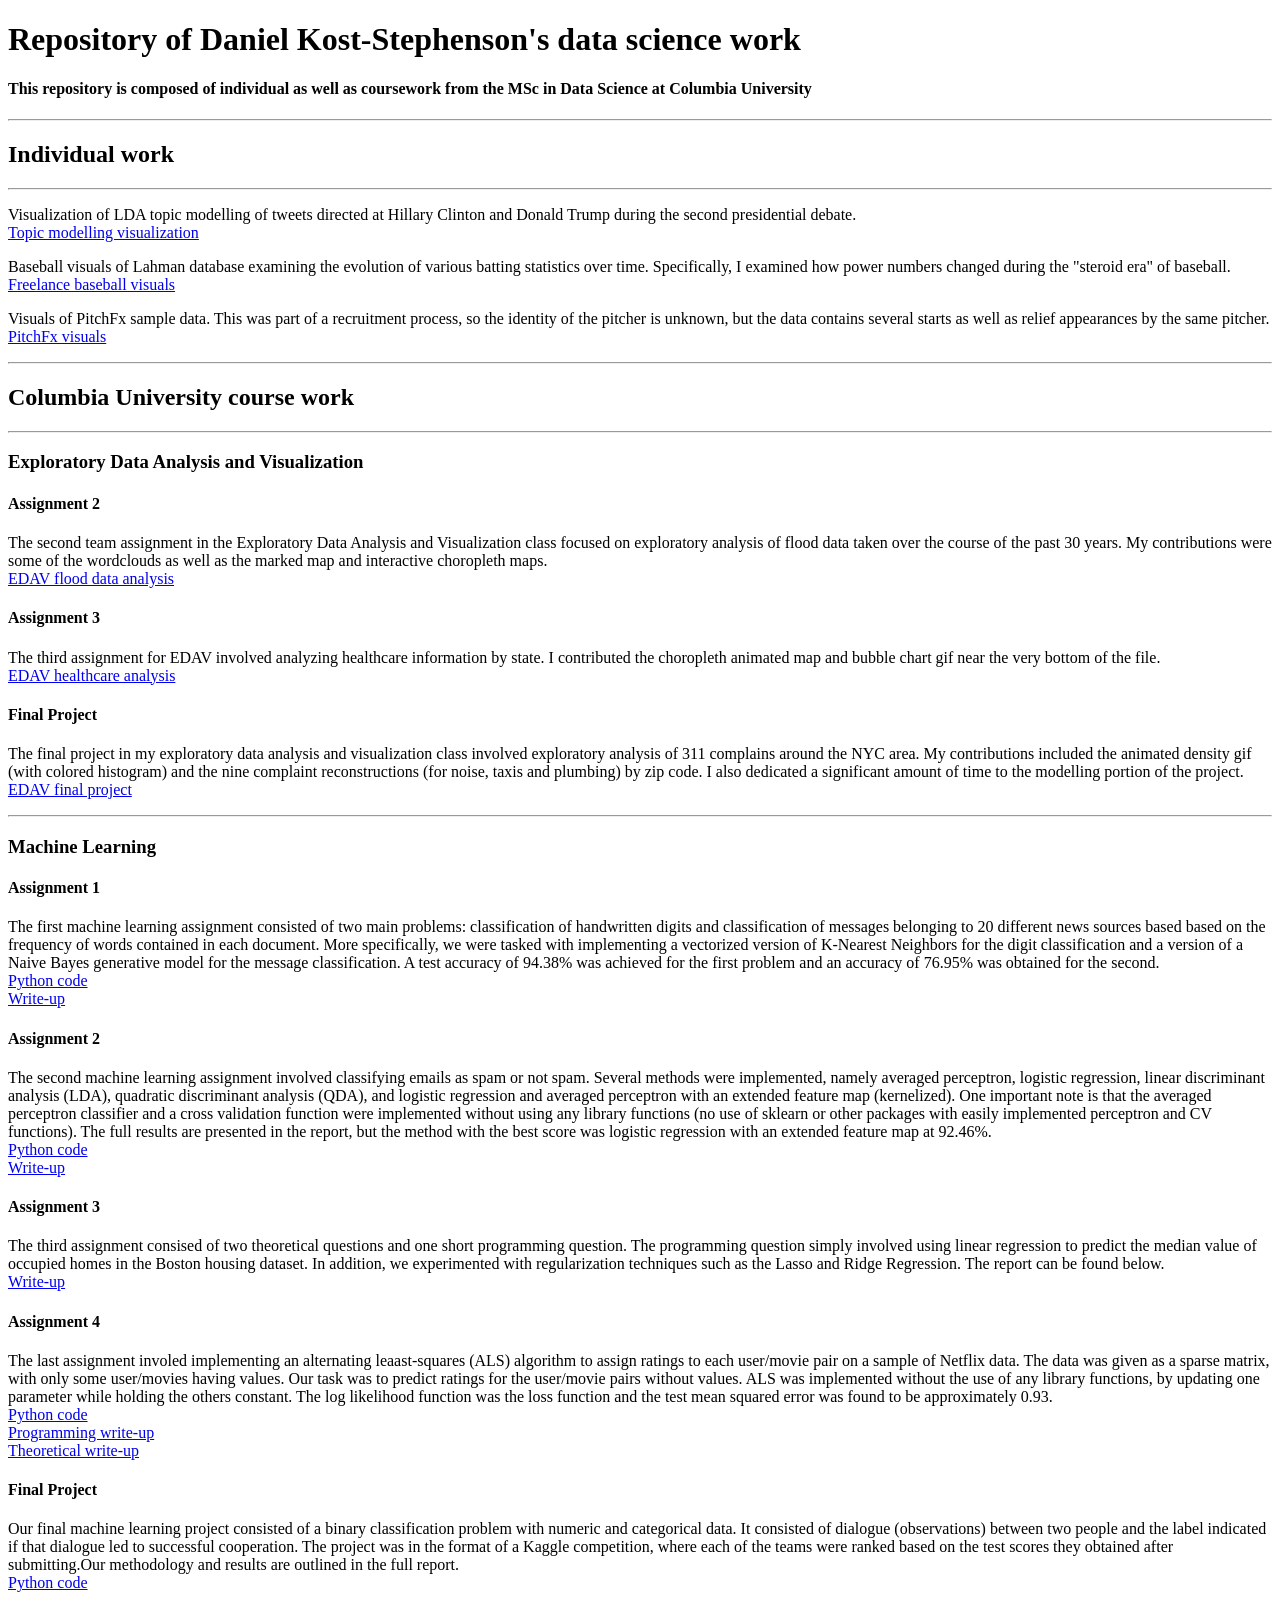
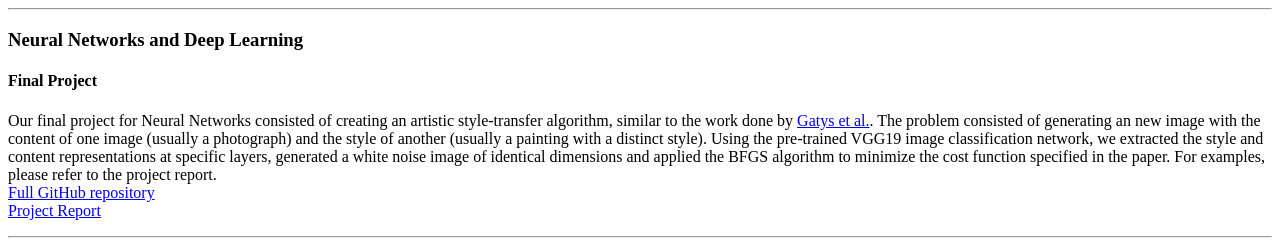
<file: index.html>
<!DOCTYPE html>
<html>
<body style="font-family:verdana;">

<h1>Repository of Daniel Kost-Stephenson's data science work</h1>
<h4>This repository is composed of individual as well as coursework from the MSc in Data Science at Columbia University</h4>
<hr>
<h2>Individual work</h2>
<hr>
<p>Visualization of LDA topic modelling of tweets directed at Hillary Clinton and Donald Trump during the second presidential debate.</br>
<A HREF="Topic_modelling.html">Topic modelling visualization</A></p>

<p>Baseball visuals of Lahman database examining the evolution of various batting statistics over time. Specifically, I examined how power numbers changed during the "steroid era" of baseball.</br>
<A HREF="Baseball_visuals.html">Freelance baseball visuals</A></p>

<p>Visuals of PitchFx sample data. This was part of a recruitment process, so the identity of the pitcher is unknown, but the data contains several starts as well as relief appearances by the same pitcher.</br>
<A HREF="PitchFxAngels.html">PitchFx visuals</A></p>

<hr>
<h2>Columbia University course work</h2>
<hr>

<h3>Exploratory Data Analysis and Visualization</h3>

<h4>Assignment 2</h4>
<p>The second team assignment in the Exploratory Data Analysis and Visualization class focused on exploratory analysis of flood data taken over the course of the past 30 years. My contributions were some of the wordclouds as well as the marked map and interactive choropleth maps.</br>
<A HREF="EDAV2/Project2_No_Sunshine.html">EDAV flood data analysis</A></p>

<h4>Assignment 3</h4>
<p>The third assignment for EDAV involved analyzing healthcare information by state. I contributed the choropleth animated map and bubble chart gif near the very bottom of the file.</br>
<A HREF="EDAV3/SixPack.html">EDAV healthcare analysis</A></p>

<h4>Final Project</h4>
<p>The final project in my exploratory data analysis and visualization class involved exploratory analysis of 311 complains around the NYC area. My contributions included the animated density gif (with colored histogram) and the nine complaint reconstructions (for noise, taxis and plumbing) by zip code. I also dedicated a significant amount of time to the modelling portion of the project.</br>
<A HREF="EDAV_finalproject/exploratoryData.html">EDAV final project</A></p>
<hr>
<h3>Machine Learning</h3>

<h4>Assignment 1</h4>
<p>The first machine learning assignment consisted of two main problems: classification of handwritten digits and classification of messages belonging to 20 different news sources based based on the frequency of words contained in each document. More specifically, we were tasked with implementing a vectorized version of K-Nearest Neighbors for the digit classification and a version of a Naive Bayes generative model for the message classification. A test accuracy of 94.38% was achieved for the first problem and an accuracy of 76.95% was obtained for the second.</br>
<A HREF="dpk2124_HW1/ML_assignment1_Final.py">Python code</A></br>
<A HREF="dpk2124_HW1/Assignment 1 write up.pdf">Write-up</A></p>

<h4>Assignment 2</h4>
<p>The second machine learning assignment involved classifying emails as spam or not spam. Several methods were implemented, namely averaged perceptron, logistic regression, linear discriminant analysis (LDA), quadratic discriminant analysis (QDA), and logistic regression and averaged perceptron with an extended feature map (kernelized). One important note is that the averaged perceptron classifier and a cross validation function were implemented without using any library functions (no use of sklearn or other packages with easily implemented perceptron and CV functions). The full results are presented in the report, but the method with the best score was logistic regression with an extended feature map at 92.46%.</br>
<A HREF="dpk2124_HW2/ML_assignment2_Final.py">Python code</A></br>
<A HREF="dpk2124_HW2/Assignment 2 write up.pdf">Write-up</A></p>

<h4>Assignment 3</h4>
The third assignment consised of two theoretical questions and one short programming question. The programming question simply involved using linear regression to predict the median value of occupied homes in the Boston housing dataset. In addition, we experimented with regularization techniques such as the Lasso and Ridge Regression. The report can be found below.</br>
<A HREF="dpk2124_HW3/dpk2124_HW3.pdf">Write-up</A></p>

<h4>Assignment 4</h4>
The last assignment involed implementing an alternating leaast-squares (ALS) algorithm to assign ratings to each user/movie pair on a sample of Netflix data. The data was given as a sparse matrix, with only some user/movies having values. Our task was to predict ratings for the user/movie pairs without values. ALS was implemented without the use of any library functions, by updating one parameter while holding the others constant. The log likelihood function was the loss function and the test mean squared error was found to be approximately 0.93.</br>
<A HREF="dpk2124_HW4/HW4_Final.py">Python code</A></br>
<A HREF="dpk2124_HW2/HW4_Q1.pdf">Programming write-up</A></br>
<A HREF="dpk2124_HW2/HW4_Q2.pdf">Theoretical write-up</A></p>

<h4>Final Project</h4>
<p>Our final machine learning project consisted of a binary classification problem with numeric and categorical data. It consisted of dialogue (observations) between two people and the label indicated if that dialogue led to successful cooperation. The project was in the format of a Kaggle competition, where each of the teams were ranked based on the test scores they obtained after submitting.Our methodology and results are outlined in the full report.</br>
<A HREF="ML Project/Final_Project.pdf">Python code</A></p>
<hr>
<h3>Neural Networks and Deep Learning</h3>

<h4>Final Project</h4>
<p>Our final project for Neural Networks consisted of creating an artistic style-transfer algorithm, similar to the work done by <A HREF="https://arxiv.org/pdf/1508.06576v2.pdf">Gatys et al.</A>. The problem consisted of generating an new image with the content of one image (usually a photograph) and the style of another (usually a painting with a distinct style). Using the pre-trained VGG19 image classification network, we extracted the style and content representations at specific layers, generated a white noise image of identical dimensions and applied the BFGS algorithm to minimize the cost function specified in the paper. For examples, please refer to the project report.</br>
<A HREF="https://github.com/dkdanielkost/Theano-Style-Transfer">Full GitHub repository</A></br>
<A HREF="NN Project/A Neural Algorithm of Artistic Style.pdf">Project Report</A></br>
</p>
<hr>

</body>
</html>
</file>
